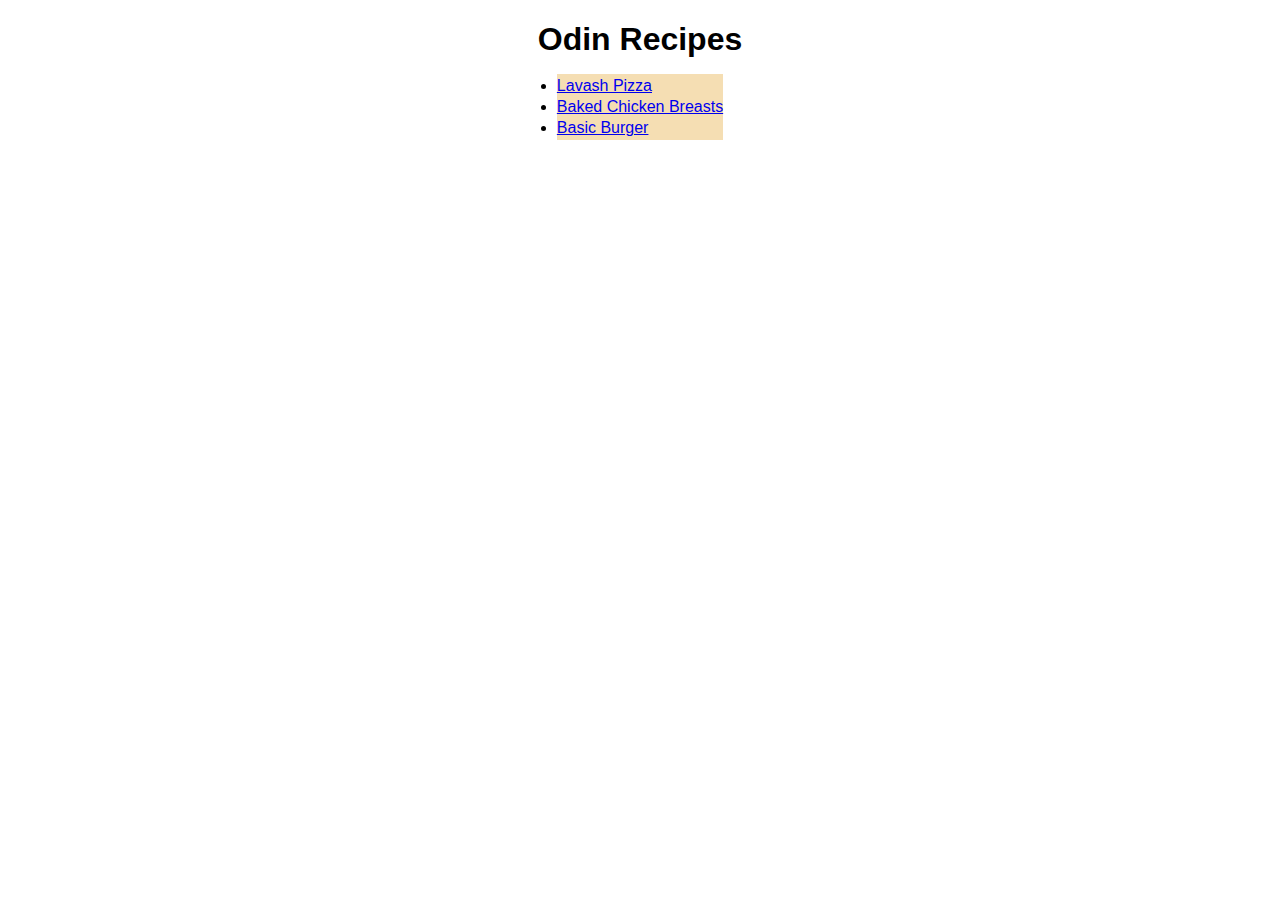
<file: index.html>
<!DOCTYPE html>
<html lang="en">
    <head>
        <meta charset="UTF-8">
        <title>Odin Recipes</title>
        <link rel="stylesheet" href="style.css">
    </head>

    <body>
        <h1>Odin Recipes</h1>
        <ul>
            <li><a href="recipes/pizza.html">Lavash Pizza</a></li>
            <li><a href="recipes/chicken.html">Baked Chicken Breasts</a></li>
            <li><a href="recipes/burger.html">Basic Burger</a></li>
        </ul>
    </body>
</html>
</file>
<file: style.css>
* {
    font-family: Helvetica, Arial, sans-serif;
}

body {
    text-align: center;
}

h1 {
    margin-bottom: 0px;
}

img {
    margin-top: 14px;
}

ul, ol, li{
    background-color: wheat;
}

ul {
    display: inline-block;
    padding: 0px;
}

li {
    text-align: left;
    margin: 3px 0px;
}
</file>
